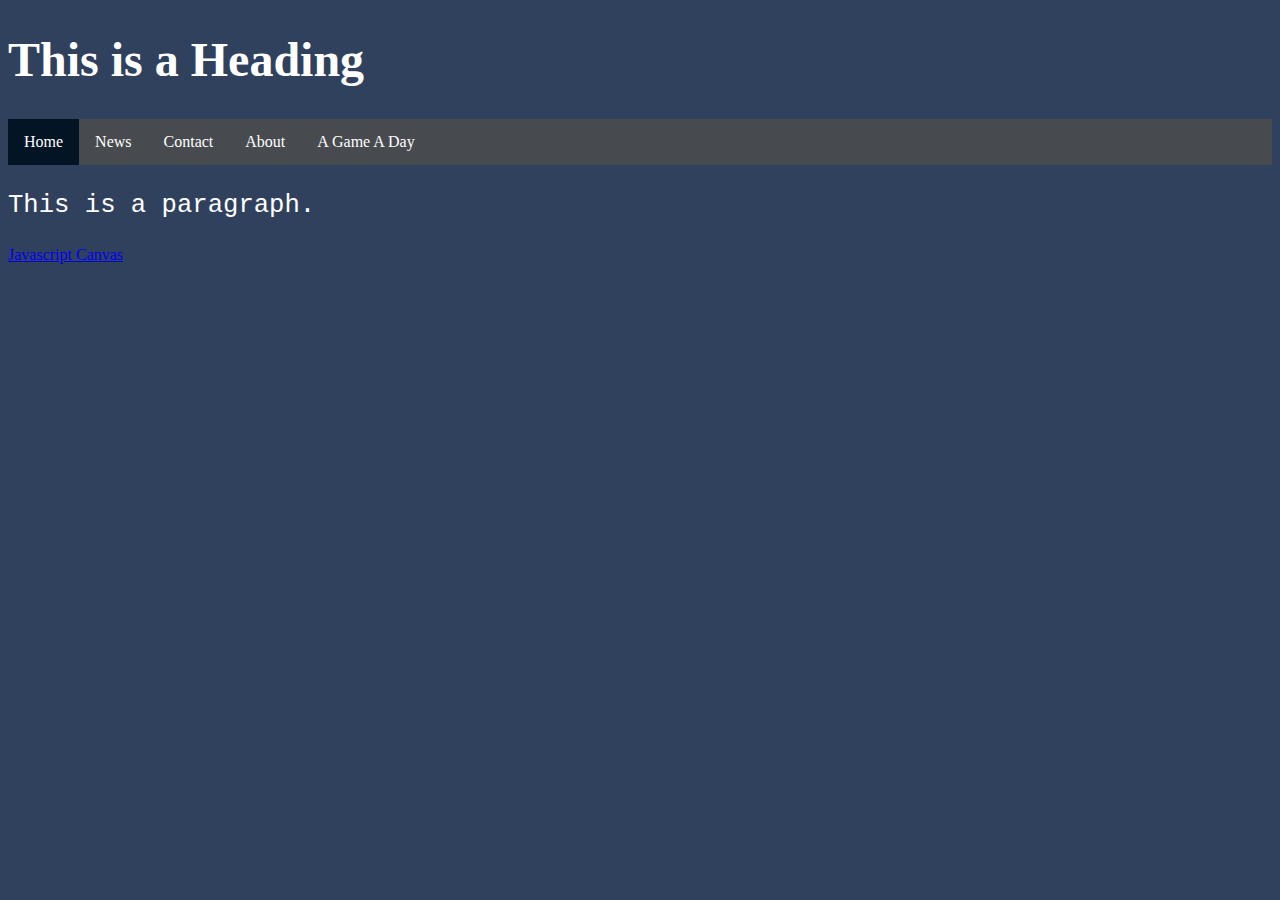
<file: index.html>
<!DOCTYPE html>
<html>
<head>
<link rel="stylesheet" href = "css/homestyle.css">
<title>Lurning</title>
</head>
<body>
<h1 title = "Hello?">This is a Heading</h1>
<ul>
  <li><a class = "active" href="#home">Home</a></li>
  <li><a href="#news">News</a></li>
  <li><a href="#contact">Contact</a></li>
  <li><a href="#about">About</a></li>
  <li><a href="GameADay.html">A Game A Day</a></li>	
</ul>
<!--img src = "43T1r0w.jpg" alt = "Whoops"width = "840" height = "525"-->
<p>This is a paragraph.</p>
<a href="gravity.html">Javascript Canvas</a>
</body>
</html>
</file>
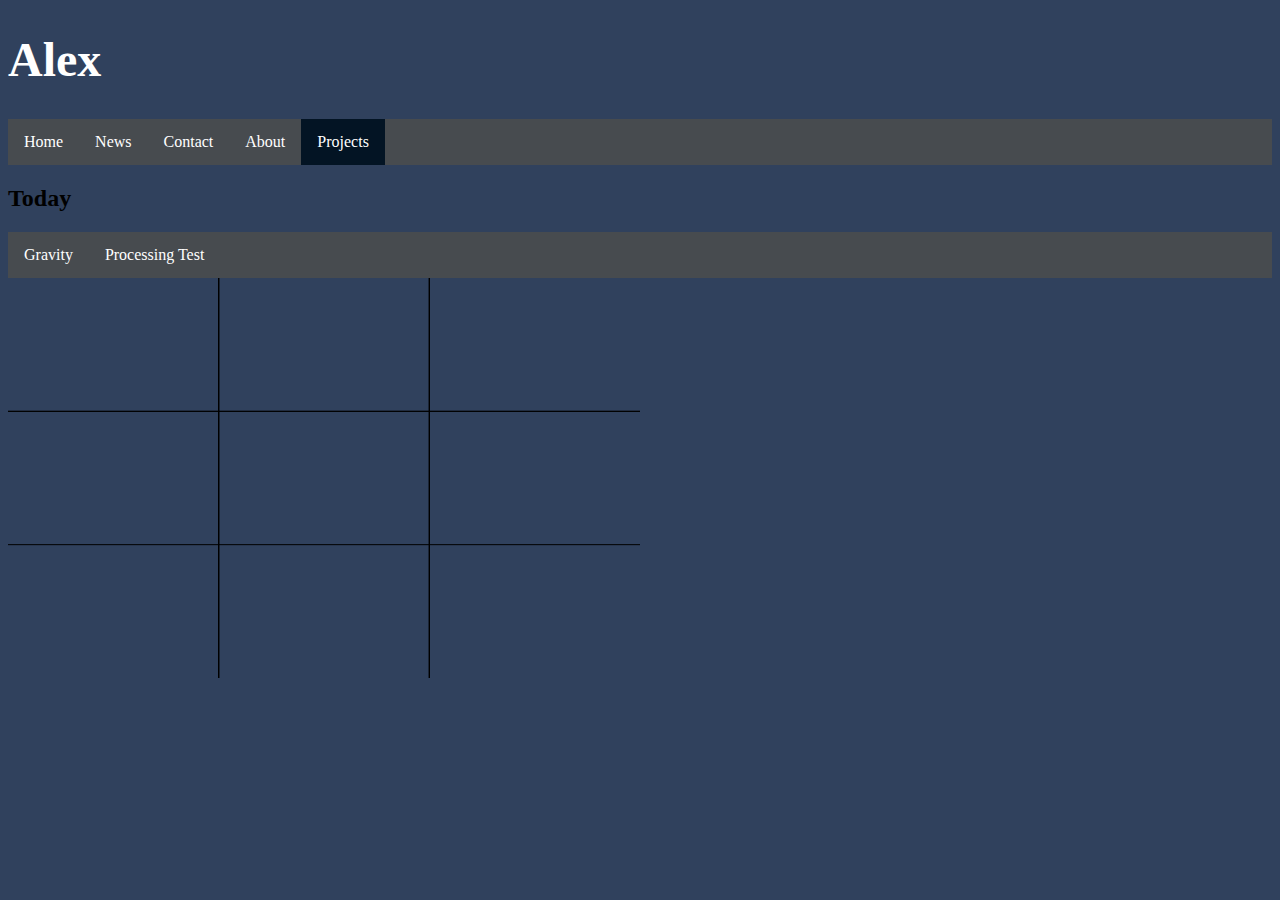
<file: GameADay.html>
<!DOCTYPE html>
<html>
<head>
<link rel="stylesheet" href = "css/gamestyle.css">
<title>Projects</title>
</head>
<h1 id = "title" title = "Hello?">Alex</h1>

<body>
<ul class = "links">
  <li><a href="index.html">Home</a></li>
  <li><a href="#news">News</a></li>
  <li><a href="#contact">Contact</a></li>
  <li><a href="#about">About</a></li>
  <li><a class = "active" href="GameADay.html">Projects</a></li>	
</ul>


<h2>Today</h2>
<ul class="jsprograms">
	<li><a href="gravity.html">Gravity</a></li>
	<li><a href="p5Test.html">Processing Test</a></li>
</ul>
<canvas></canvas>
<script id = "myCanvas"src="tictactoe.js"></script><body>
</body>
</html>
</file>
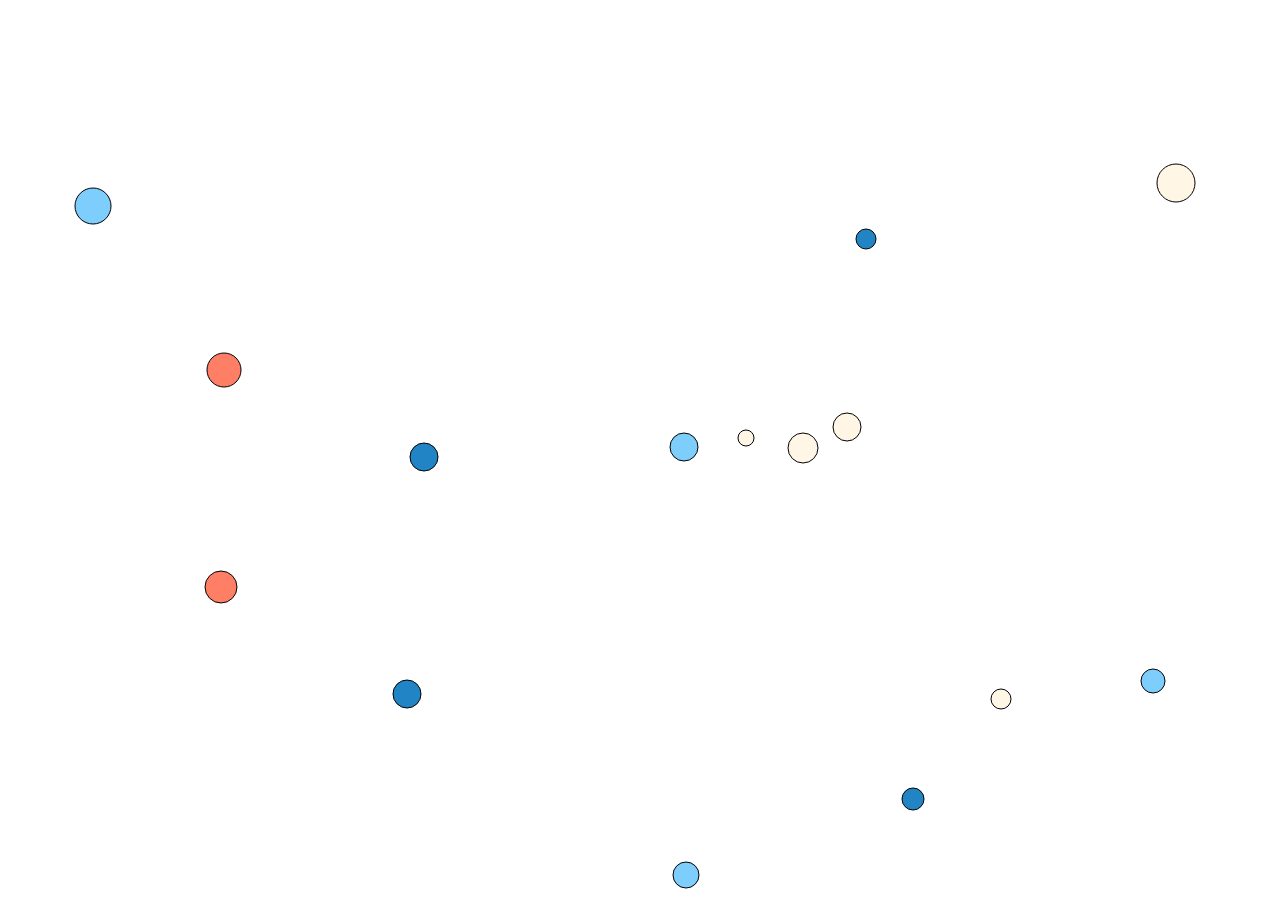
<file: gravity.html>
<!DOCTYPE html>
<html lang="en">
<head>
	<meta charset="UTF-8">
	<title>Canvas Template</title>
	<style>
		body {
			margin: 0;
		}
	</style>
</head>
<body>
	<canvas></canvas>
	<script src="canvas.js"></script>
</body>
</html>
</file>
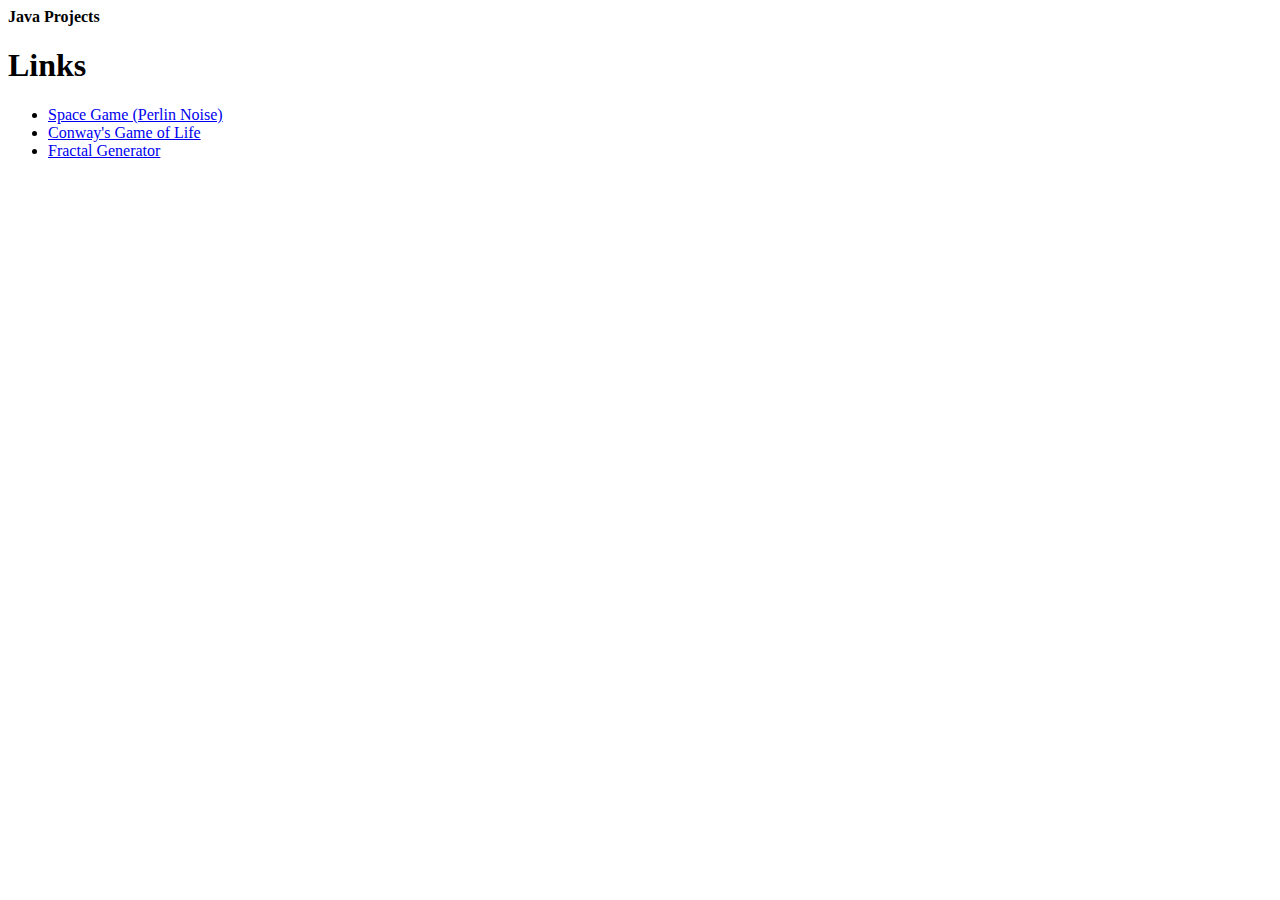
<file: javaProjects.html>
<!DOCTYPE html>
<html lang="en">
<head>
<b>Java Projects</b>
</head>
<body>

<h1>Links</h1>

<ul>
  <li><a href="https://www.dropbox.com/s/it7c80toi9b3ubs/Space%20Alpha.jar?dl=0">Space Game (Perlin Noise)</a></li>
  <li><a href="https://www.dropbox.com/s/hsxnjyazemjqv4y/GameOfLife.jar?dl=0">Conway's Game of Life</a></li>
  <li><a href="https://www.dropbox.com/s/4cq6tmp4i9bbizd/Fractals.jar?dl=0">Fractal Generator</a></li>
</ul>
</body>
</html>
</file>
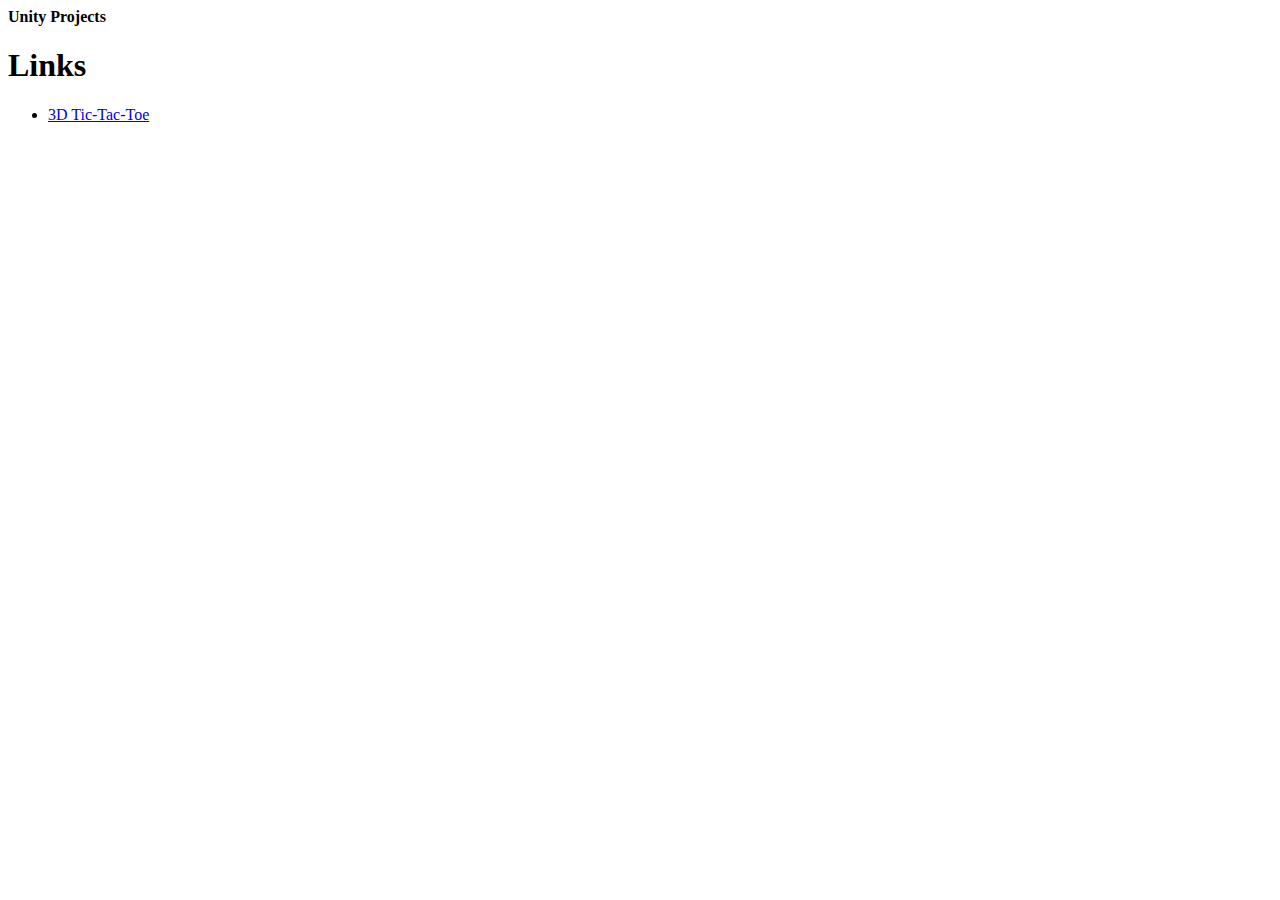
<file: unityProjects.html>
<!DOCTYPE html>
<html lang="en">
<head>
<b>Unity Projects</b>
</head>
<body>

<h1>Links</h1>

<ul>
  <li><a href="https://www.dropbox.com/sh/a481w6fpbdfsnrx/AADferHeHxc06rbW7qL-EXWMa?dl=0">3D Tic-Tac-Toe</a></li>
</ul>
</body>
</html>
</file>
<file: css/homestyle.css>
h1 {
    color: white;
    font-family: verdana;
    font-size: 300%;
}
p  {
    color: white;
    font-family: courier;
    font-size: 160%;
}
body {
	background-color: #30415D;
}
ul{
	list-style-type: none;
	margin: 0;
	padding: 0;
	overflow: hidden;
	background-color: #474B4F;
}
li{
	float: left;
}

li a{
	display: block;
	color: white;
	text-align: center;
	padding: 14px 16px;
	text-decoration: none;
}

li a:hover:not(.active) {
    background-color: #8EAEBD;
}

.active {
    background-color: #031424;1
}
</file>
<file: css/gamestyle.css>
h1 {
    color: white;
    font-family: verdana;
    font-size: 300%;
}
p  {
    color: white;
    font-family: courier;
    font-size: 160%;
}
body {
	background-color: #30415D;
}
ul{
	list-style-type: none;
	margin: 0;
	padding: 0;
	overflow: hidden;
	background-color: #474B4F;
}
li{
	float: left;
}

li a{
	display: block;
	color: white;
	text-align: center;
	padding: 14px 16px;
	text-decoration: none;
}

li a:hover:not(.active) {
    background-color: #8EAEBD;
}

.active {
    background-color: #031424;1
}
</file>
